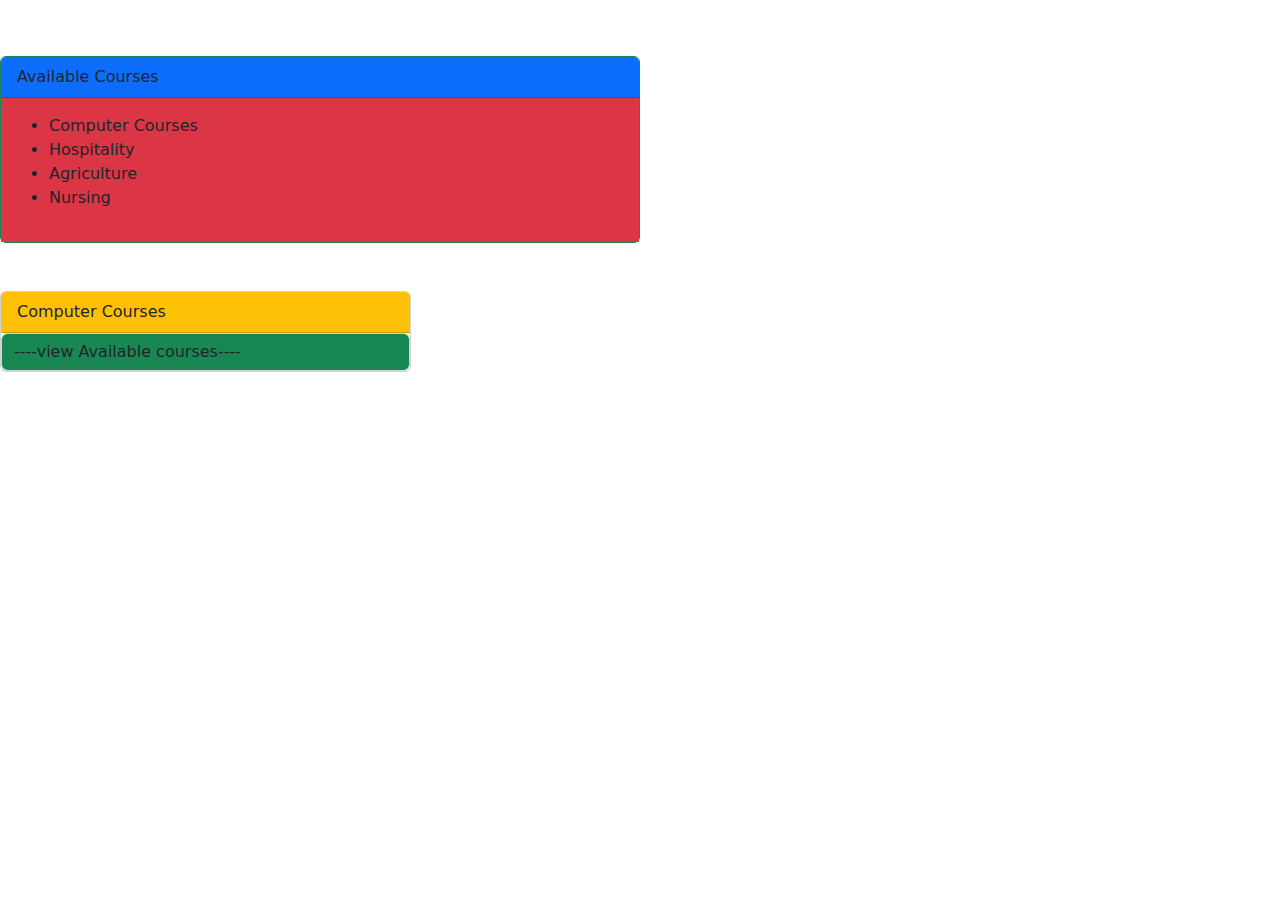
<file: courses.html>
<!DOCTYPE html>
<html lang="en">
<head>
    <meta charset="UTF-8">
    <meta http-equiv="X-UA-Compatible" content="IE=edge">
    <meta name="viewport" content="width=, initial-scale=1.0">
    <title>Document</title>
    <link rel="stylesheet" href="style.css">
    <link rel="stylesheet" href="bootstrap-5.2.0-beta1-dist/css/bootstrap.css">
</head>
<body>
    <div class="nav">
        <ul>
            <li><a href="index.html">Home</a></li>
            <li><a href="">About Us</a></li>
            <li><a href="courses.html">Courses</a></li>
            <li><a href="">Blog</a></li>
            <li><a href="">Contact</a></li>
        </ul>
    </div>
    <div class="dell">
        <div class="col-lg-6">
            <div class="card border-success">
                <div class="card-header bg-primary">
                    <span>Available Courses</span>
                </div>
                <div class="card-body bg-danger">
                    <ul>
                        <li><span>Computer Courses</span></li>
                        <li><span>Hospitality</span></li>
                        <li><span>Agriculture</span></li>
                        <li><span>Nursing</span></li>
                    </ul>
                </div>
            </div>
        </div>
    </div>
    <div class="row pt-5">
        <div class="col-lg-4">
            <div class="card">
                <div class="card-header bg-warning">
                    <span>Computer Courses</span>

                </div>
                <form action="" method="">
                    <select name="" class="form-control bg-success">
                        <option value="">----view Available courses----</option>
                        <option value="">Cyber Security</option>
                        <option value="">Data Analysis</option>
                        <option value="">Software Development</option>
                        <option value="">Animation & 3D</option>
                    </select>
                </form>
            </div>
        </div>

    </div>
</body>
</html>
</file>
<file: style.css>
* {
    margin: 0;
    padding: 0;
}
nav{
    display: flex;
    padding: 2% 6%;
    justify-content: space-between;
    align-items: center;
}

.nav{
    flex: 1;
    text-align: right;
}
.nav ul li {
    list-style: none;
    display: inline-block;
    padding: 8px 12px;
    position: relative;
}
.nav ul li a {
    color: #fff;
    text-decoration: none;
    font-size: 14;
}
</file>
